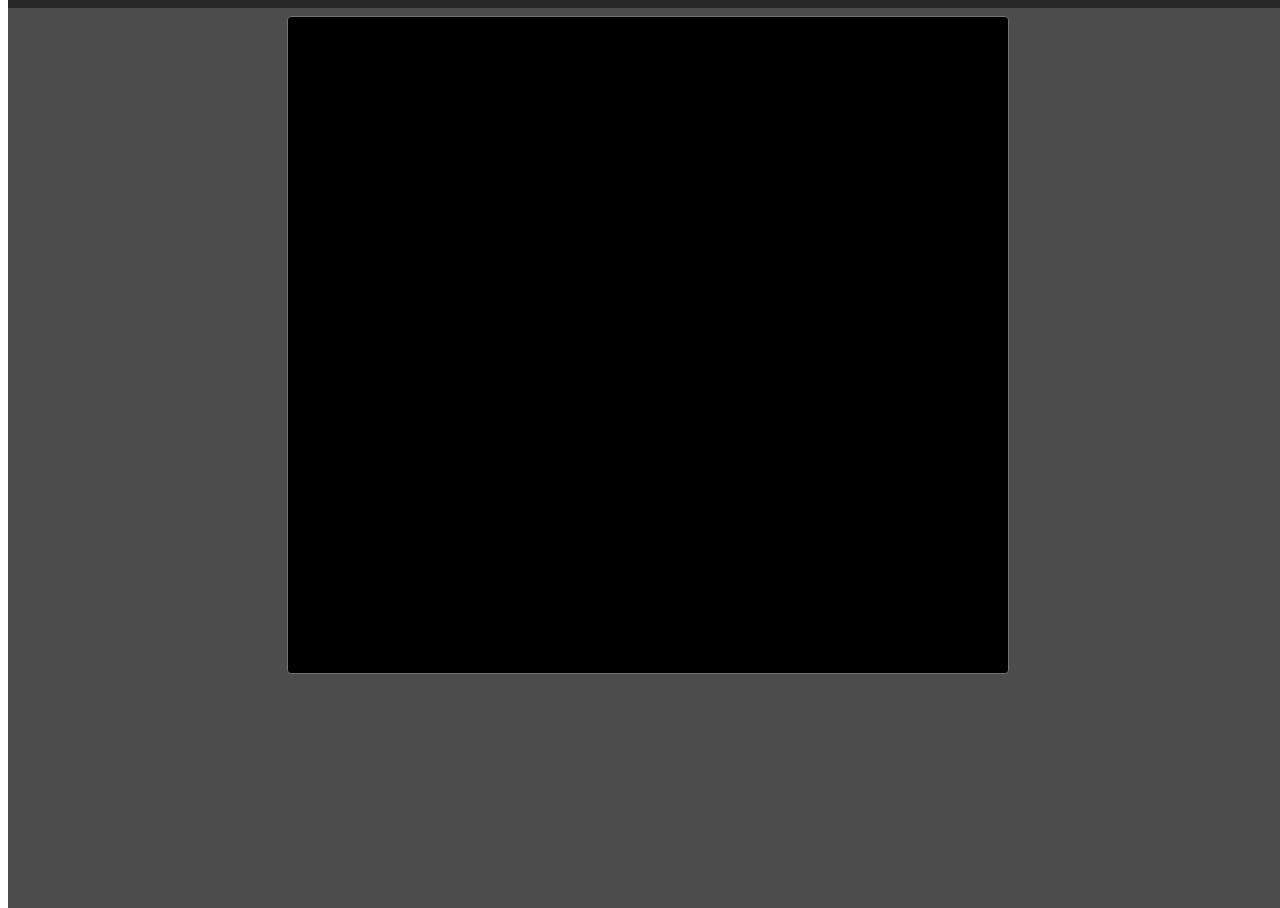
<file: index.html>
<!DOCTYPE html>
<html class="viewport-fill fill-all" lang="en">
<head>
	<title>Purimize</title>
	<meta http-equiv="Content-Security-Policy"
		  content="default-src 'self' https://api.purimize.com 'unsafe-inline' 'unsafe-eval'; font-src 'self' data:;"/>
	<meta charset="UTF-8"/>
	<link type="text/css" rel="stylesheet"
		  href="https://api.purimize.com/cache/lib/css/oops,oops.app,oops.ui-base,oops.ui-font"/>
	<link type="text/css" rel="stylesheet" href="./css/swiper.min.css">
	<link type="text/css" rel="stylesheet" href="./css/style.css"/>
</head>
<body>
<div data-id="main-view" class="main-view parent-fill fill-all">
	<div data-id="main-viewport" class="main-viewport">
		<div class="swiper-container swiper-container-h">
			<div class="swiper-wrapper">
				<div data-comp-tpl="about-us"></div>
				<div data-comp-tpl="opensource"></div>
				<div data-comp-tpl="portfolio"></div>
				<div data-comp-tpl="solution"></div>
			    <div class="swiper-pagination swiper-pagination-h"></div>
			</div>
		</div>
	</div>

	<div data-id="nav-bar" class="nav-bar">
			<div data-id="menu" class="nav-item v-center"><span data-id="oops-list" class="oops-list"></span></div>
		</div>
	<div data-id="tab-bar" class="tab-bar">
		<div data-id="About-Us" class="tab-item v-center t-center">
			<div data-id="container" class="container">
				<span data-id="brace" class="brace"><</span>
				<div class="words">
					<div>Purimize</div>
					<div>
						<span>Web</span><span>Developer</span>
					</div>
				</div>
				<span data-id="brace" class="brace">/></span>
			</div>
		</div>
		<div data-id="Solution" class="tab-item  v-center t-center">Solution</div>
		<div data-id="Portfolio" class="tab-item  v-center t-center">Portfolio</div>
		<div data-id="OpenSource" class=" tab-item v-center t-center">OpenSource Project</div>
	</div>
</div>

<div data-id="overlay-menu" class="overlay-menu v-center t-center fill-all parent-fill hidden">
	<div data-id="container" class="container">
		<div data-id="head-bar" class="head-bar">
			<div data-id="closeBtn" class="closeBtn"><span data-id="oops-cross" class="oops-cross"></span></div>
		</div>
		<div data-id="tab-bar" class="tab-bar">
			<div data-id="" class=""></div>
			<div data-id="" class=""></div>
			<div data-id="" class=""></div>
		</div>
		<div date-id="main-viewport" class="main-viewport"></div>
	</div>
</div>


	<script src="./js/extLib/swiper.min.js"></script>
	<script data-main="js/init" type="application/javascript"
			src="https://api.purimize.com/cache/lib/js/jquery,jquery-tmpl,promise,promise-done,moment,oops,oops.string,oops.util,oops.runtime,oops.net,require"></script>
</body>
</html>
</file>
<file: css/style.css>
.main-view {position:absolute;}
.main-view .main-viewport {width: 100%;height: calc(100% - 85px);position: absolute;}

/* INFO: Navigation Bar */
.main-view .nav-bar {position: absolute;left: 0px;top: 0px;width: 100vw;min-height: 50px;min-width: 800px;z-index: 9999999;}
.main-view .nav-bar .nav-item {float: right;height: 50px;width: 25%;color: white;cursor: pointer;}
.main-view .nav-bar .nav-item span:nth-child(2) {padding-left:5px;}
.main-view .nav-bar .nav-item .oops-list{float: right;font-size: 25px;margin:20px;color: #737373;}
.main-view .nav-bar .nav-item .oops-list:hover{color:white;}
/* INFO: Tab Bar */
.main-view .tab-bar {position: absolute;left: 0px;bottom: 0px;width: 100vw;min-height: 100px;min-width: 800px;cursor: pointer;overflow: hidden;z-index: 9999999;}
.main-view .tab-bar:before {
  position: absolute;
  top: -50px;
  left: calc(12.5% - 35px);
  content: "";
  height: 30px;
  width: 50px;
  background: transparent;
  -webkit-transform-origin: 0% 100%;
  -moz-transform-origin: 0% 100%;
  -ms-transform-origin: 0% 100%;
  transform-origin: 0% 100%;
  -webkit-transform: rotate(45deg);
  -moz-transform: rotate(45deg);
  -ms-transform: rotate(45deg);
  transform: rotate(45deg);
  box-shadow: 0 0 0 5000px rgb(42, 41, 41);
}

.main-view .tab-bar .tab-item {float: left;min-height: 100px;height: 100px;width: 25vw;color: #737373;position:relative;}
.main-view .tab-bar .tab-item:hover{color:white;}
.main-view .tab-bar .tab-item .container {color: #E6E9ED;position: relative;margin: 0;}

.main-view .tab-bar .tab-item .container div span:first-child {color: #3BAFDA;}

.main-view .tab-bar .tab-item .container .brace{font-size: 2.5em;position: relative;color: #3BAFDA;}
.main-view .tab-bar .tab-item .container .words {display: inline-block;}
.main-view .tab-bar .tab-item .container .words div:first-child {font-size:1.5em;}
.main-view .tab-bar .tab-item .container .words div:last-child {font-size:1em;}



/* INFO: overlay menu */
.overlay-menu {
	background-color: rgba(0, 0, 0, 0.7);position: absolute;
	min-width: 100%;min-height: 100%;width:100vw;height:100vh;z-index: 999999;
}
.overlay-menu .container {
	width:45em;height:41em;
	margin:.5em auto;
	background-color:rgb(0,0,0);
	border:1px solid #737373;
	border-radius:.25em;
	color: rgb(193, 193, 193);
	overflow:hidden;
}
.overlay-menu .container .head-bar .oops-cross{
	float:right;margin:1em;
	font-size:1.5em;color:#737373;
	cursor:pointer;
}
.swiper-container {
        width: 100%;
        height: 100%;
    }
    .swiper-container-c {
        width: 100%;
        height: 100%;
    }
.swiper-slide {
	text-align: center;
	font-size: 18px;
	background: #fff;

	/* Center slide text vertically */
	display: -webkit-box;
	display: -ms-flexbox;
	display: -webkit-flex;
	display: flex;
	-webkit-box-pack: center;
	-ms-flex-pack: center;
	-webkit-justify-content: center;
	justify-content: center;
	-webkit-box-align: center;
	-ms-flex-align: center;
	-webkit-align-items: center;
	align-items: center;
}
.swiper-container-v {
    background: #eee;
}

.swiper-slided {
        font-size: 18px;
        height: auto;
        -webkit-box-sizing: border-box;
        box-sizing: border-box;
        padding: 30px;
    }
p{line-height: 100px;}
</file>
